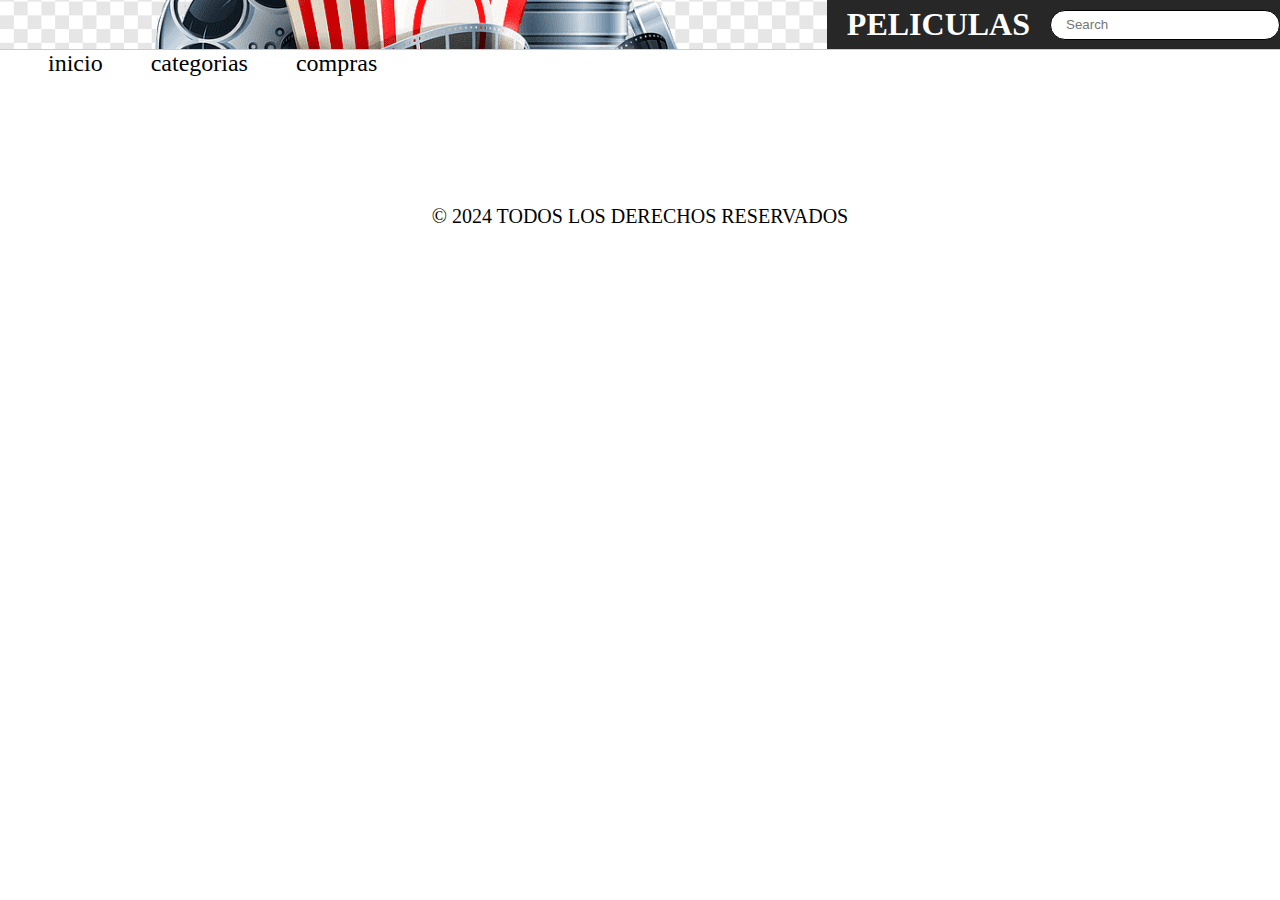
<file: Desktop/proyectofinalarauz/index.html>
<!DOCTYPE html>
<html lang="en">
<head>
    <meta charset="UTF-8">
    <meta name="viewport" content="width=device-width, initial-scale=1.0">
    <link rel="stylesheet" href="styles.css">
    <title>PELICULAS ONLINE</title>
</head>
<body>
    <header id="header">
        <img class="imglogo" src="asetts/logo.movies.png" alt="">
        <a href="#"><h1>PELICULAS</h1></a>
        <form id="form">
            <input
                type="text"
                id="search"
                placeholder="Search"
                class="search"
            />
        </form>
    </header>
    <section id="section"></section>
    <main id="main"></main>
    <footer id="footer"></footer>
    <script src="index.js"></script>
</body>
</html>
</file>
<file: Desktop/proyectofinalarauz/styles.css>
*{
    margin: 0;
    padding: 0;
    box-sizing: border-box;
}
body{
    display: flex;
    flex-direction: column;
    flex-wrap: wrap;
}
header{
    width: 100%;
    height: 50px;
    background: rgb(38, 39, 38);
    display: flex;
    align-items: center;
    justify-content: flex-start;
    border-bottom: 1px solid #ccc;
}
header h1{
    margin: 0 20px;
    color: #fff;
}
header a {
    text-decoration: none;
}
header form{
    display: flex;
    align-items: center;
}
#search{
    width: 230px;
    height: 30px;
    border: 1px solid black;
    outline: none;
    border-radius: 20px;
    padding-left: 15px;
}

main{
    width: 100%;
    display: flex;
    flex-wrap: wrap;
    justify-content: center;
}
main div{
    width: 250px;
    height: 320px;
    margin: 19px 15px;
    background: red;
}
img{
    width: 100%;
    height: 89%;
    object-fit: cover;
}
h2{
    font-size: 20px;
    font-family: sans-serif;
    font-weight: bold;
    text-align: center;
    color: #fff;
}

.imglogo{
    width: 100%;
    height: 100%;
}

.navbar {
    display: flex;
    flex-direction: column;
    justify-content: center;
    width: 100%;
}

.navbar nav ul {
    display: flex;
    justify-content: flex-start;
    align-items: center;
    vertical-align: middle;
}

.navbar nav ul li {
    display: flex;
    align-items: center;
    padding-left: 2rem;
}

.navbar nav ul li a {
    display: flex;
    align-items: center;
    font-size: 1.5rem;
    color: black;
    margin-left: 1rem;
}

.navbar nav ul li a:hover {
    color: red;
}

.navbar nav ul li img {
    height: 3.5rem;
}

a {
    text-decoration: none;
}

#footer{
    text-align: center;
    font-size: 20px;
    margin: 10%;
}


#contenedor{
    text-align: center;
    

}

#contenedor div{
    margin: 5%;
    display: inline-block;
    border-radius: 8px;
    overflow: hidden;
    box-shadow: 0px 2px 4px rgba(0, 0, 0, 0.2);
    
}

#contenedor div h2{
    color: red;
    display: inline-block;
    background-color: black;
    padding: 3%;
}

.separar{
    margin: 10%;
}

#lista-carrito{
    margin-top: 120%;
}

.info-card{
    margin: 5%;
}

.encabezado{
    margin: 5%;
    background-color: black;
    color: #ccc;
    display: inline-block;
    padding: 1%;
}

#vaciar-carrito{
    background-color: black;
    color: blue;
    font-size: 25px;
}

.imagen-peli{
    max-width: 80px;
    max-height: 80px;
}

.agregar-carrito{
    background-color: black;
    color: red;
}
</file>
